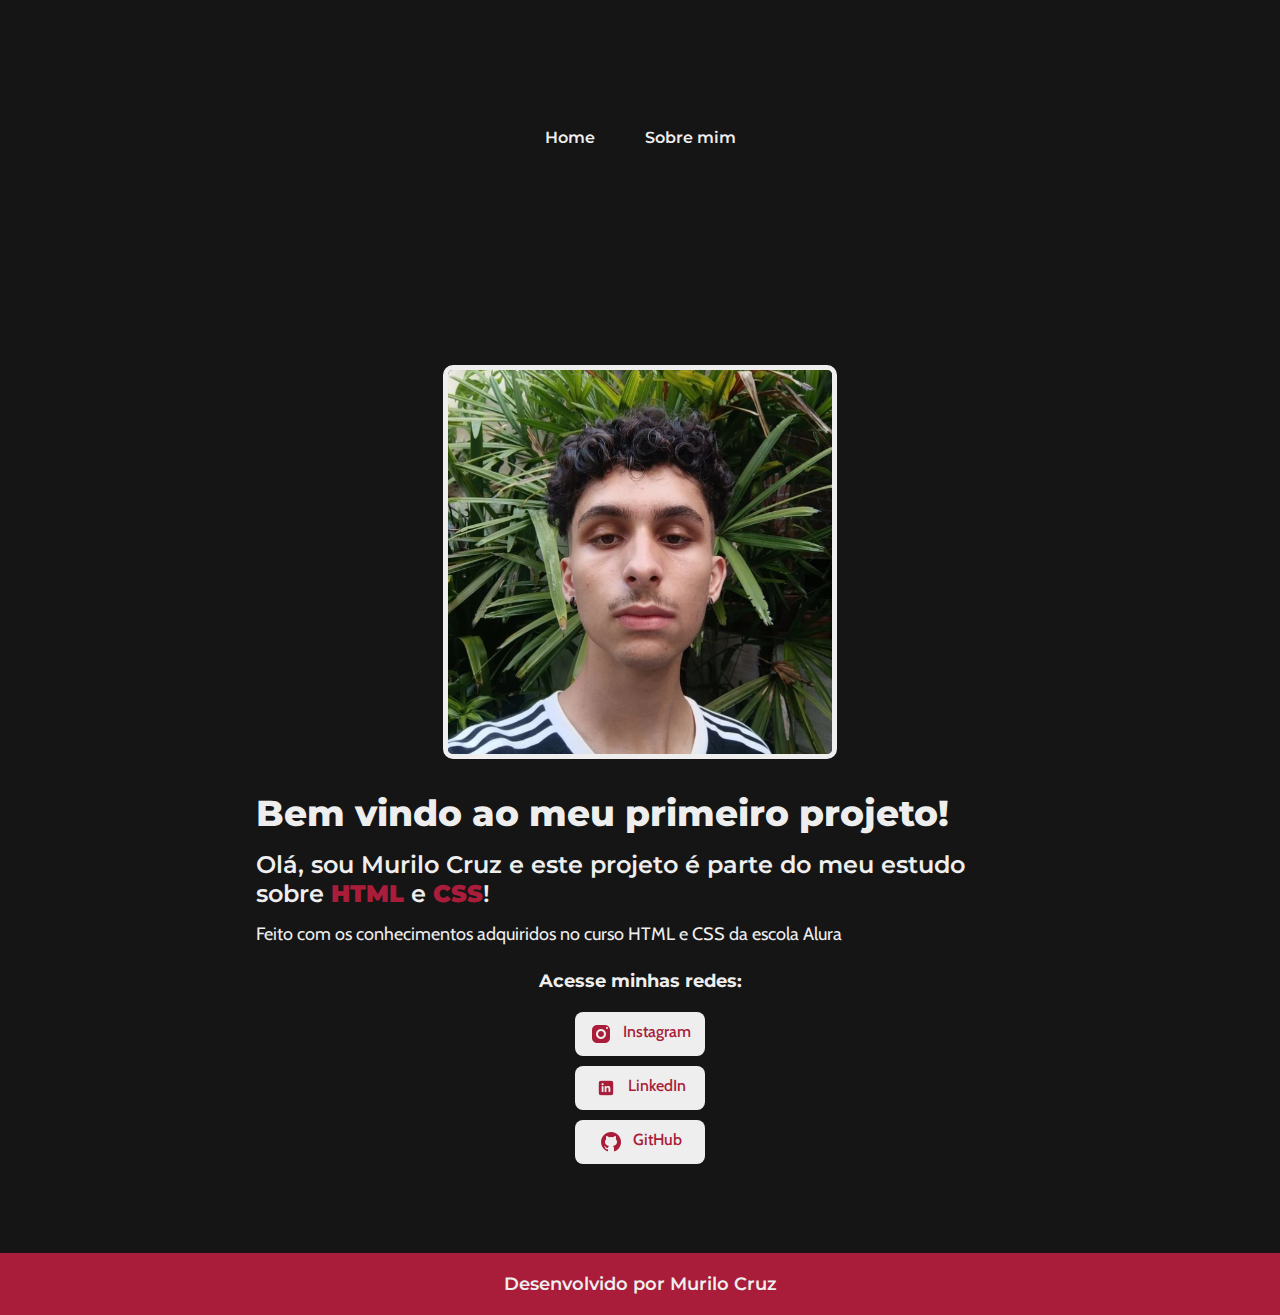
<file: index.html>
<!DOCTYPE html>
<html lang="pt-br">
<head>
    <meta charset="UTF-8">
    <meta name="viewport" content="width=device-width, initial-scale=1.0">
    <title>Projeto - Home</title>
    <link rel="stylesheet" href="./styles/style.css">
</head>
<body>
    <header class="cabecalho">
        <nav class="cabecalho__menu">
            <a class="cabecalho__menu__link" href="index.html">Home</a>
            <a class="cabecalho__menu__link" href="about.html">Sobre mim</a>
        </nav>
    </header>
    <main class="apresentacao">
        <section class="apresentacao__conteudo">
            <h1 class="apresentacao__conteudo__titulo">Bem vindo ao meu primeiro projeto!</h1>
            <h3 class="apresentacao__conteudo__subtitulo">Olá, sou Murilo Cruz e este projeto é parte do meu estudo sobre <strong class="apresentacao__conteudo__destaque-subtitulo">HTML</strong> e <strong class="apresentacao__conteudo__destaque-subtitulo">CSS</strong>!</h3>
            <p class="apresentacao__conteudo__paragrafoum">Feito com os conhecimentos adquiridos no curso <strong>HTML e CSS</strong> da escola <strong>Alura</strong></p>
            <div class="apresentacao__links">
                <h2 class="apresentacao__links__subtitulo">Acesse minhas redes:</h2>
                <a class="apresentacao__links__link" href="https://instagram.com/murilokkj">
                    <img src="./assets/instagram.png">
                    Instagram
                </a>
                <a class="apresentacao__links__link" href="https://linkedin.com/in/murilo-cruz-rodrigues">
                    <img src="./assets/linkedin.png">
                    LinkedIn
                </a>
                <a class="apresentacao__links__link" href="https://github.com/murilokkj">
                    <img src="./assets/github.png">
                    GitHub
                </a>
            </div>
        </section> 
        <img class="apresentacao__img" src="./assets/foto projeto1.png" alt="Foto da minha cara em um local com plantas e baixa iluminação">
    </main>
    <footer class="rodape">
        <p>Desenvolvido por Murilo Cruz</p>
    </footer>
</body>
</html>
</file>
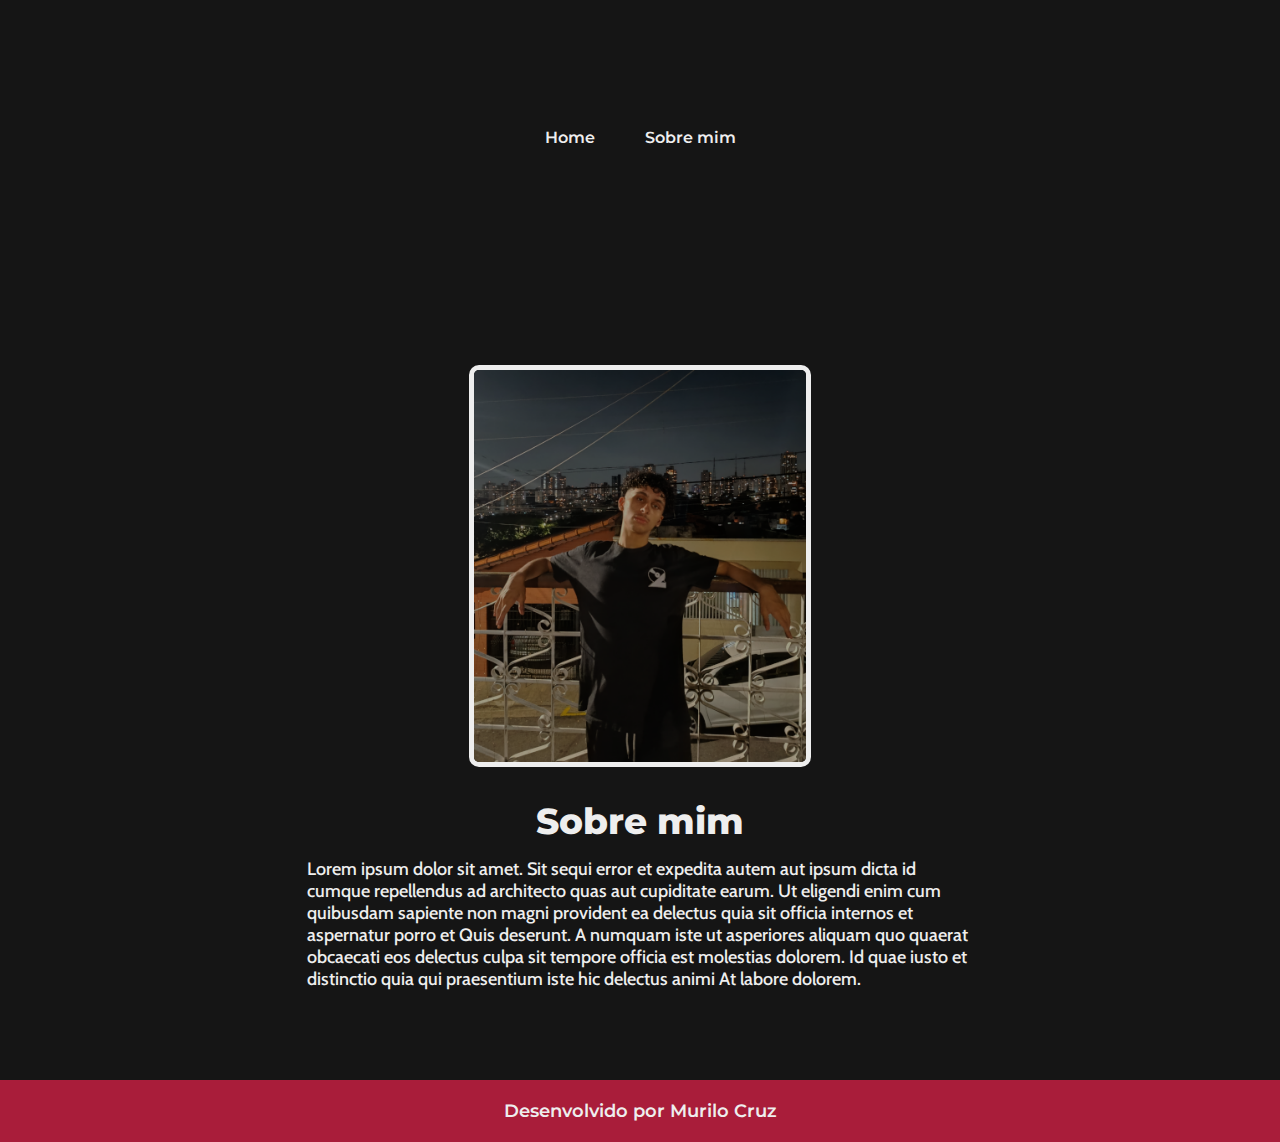
<file: about.html>
<!DOCTYPE html>
<html lang="pt-br">
<head>
    <meta charset="UTF-8">
    <meta name="viewport" content="width=device-width, initial-scale=1.0">
    <title>Projeto - Sobre mim</title>
    <link rel="stylesheet" href="./styles/style.css">
</head>
<body>
    <header class="cabecalho">
        <nav class="cabecalho__menu">
            <a class="cabecalho__menu__link" href="index.html">Home</a>
            <a class="cabecalho__menu__link" href="about.html">Sobre mim</a>
        </nav>
    </header>
    <main class="sobremim">
        <section class="sobremim__conteudo">
            <h1 class="sobremim__conteudo__titulo">Sobre mim</h1>
            <p class="sobremim__conteudo__paragrafo">Lorem ipsum dolor sit amet. Sit sequi error et expedita autem aut ipsum dicta id cumque repellendus ad architecto quas aut cupiditate earum. Ut eligendi enim cum quibusdam sapiente non magni provident ea delectus quia sit officia internos et aspernatur porro et Quis deserunt. A numquam iste ut asperiores aliquam quo quaerat obcaecati eos delectus culpa sit tempore officia est molestias dolorem. Id quae iusto et distinctio quia qui praesentium iste hic delectus animi At labore dolorem.</p>
        </section>
        <img class="sobremim__img" src="./assets/foto insta 2.png" alt="Foto minha em pé, atrás de mim, a cidade.">
    </main>
    <footer class="rodape">
        <p>Desenvolvido por Murilo Cruz</p>
    </footer>
</body>
</html>
</file>
<file: styles/style.css>
@import url('https://fonts.googleapis.com/css2?family=Cabin:ital,wght@0,400..700;1,400..700&family=Montserrat:ital,wght@0,100..900;1,100..900&display=swap');

:root {
    --cor-primaria: #151515;
    --cor-secundaria: #EEEEEE;
    --cor-terciaria: #A91D3A;

    --font-primaria: 'Montserrat', sans-serif;
    --font-secundaria: 'Cabin', sans-serif;
}

* {
    margin: 0;
    padding: 0;
}

body {
    box-sizing: border-box;
    background-color: var(--cor-primaria);
    color: var(--cor-secundaria);
    font-size: medium;
}

.cabecalho {
    padding: 1.5% 0 0 7% 
}

.cabecalho__menu {
    display: flex;
    gap: 50px;
}

.cabecalho__menu__link {
    font-family: var(--font-primaria);
    font-size: 16px;
    font-weight: 600;
    color: var(--cor-secundaria);
    text-decoration: none;
}

.cabecalho__menu__link:hover {
    color: var(--cor-terciaria);
}

.apresentacao {
    padding: 7% 20%;
    display: flex;
    align-items: center;
    justify-content: center;
    gap: 32px;
}

.apresentacao__conteudo{
    width: 50%;
    display: flex;
    flex-direction: column;
    gap: 15px;
}

.apresentacao__conteudo__titulo {
    font-size: 2.25rem;
    color: var(--cor-secundaria);
    font-family: var(--font-primaria);
    font-weight: 800;
}

.apresentacao__conteudo__subtitulo{
    font-size: 1.5rem;
    font-family: var(--font-primaria);
    font-weight: 600;

}
.apresentacao__conteudo__destaque-subtitulo {
    color: var(--cor-terciaria);
    
}

.apresentacao__conteudo__paragrafoum{
    font-size: 1.125rem;
    font-family: var(--font-secundaria);
    font-weight: 200;
}

.apresentacao__links {
    display: flex;
    flex-direction: column;
    justify-content: space-between;
    align-items: center;
    gap: 10px;
}

.apresentacao__links__subtitulo{
    font-family: var(--font-primaria);
    font-size: 18px;
    padding: 10px;
}


.apresentacao__links__link {
    display: flex;
    justify-content: center;
    gap: 10px;
    background-color: var(--cor-secundaria);
    width: 130px;
    text-align: center;
    border-radius: 8px;
    font-size: 16px;
    padding: 10px 0;
    font-family: var(--font-secundaria);
    text-decoration: none;
    color: var(--cor-terciaria);
    font-weight: 500;

}

.apresentacao__links__link:hover{
    background-color: var(--cor-secundaria);
    color: var(--cor-terciaria);
    border: 3px solid var(--cor-terciaria);
}


.apresentacao__img {
    width: 50%;
    border-radius: 10px;
    border: 5px solid var(--cor-secundaria);
}

.rodape {
    padding: 20px;
    display: flex;
    justify-content: center;
    color: var(--cor-secundaria);
    background-color: var(--cor-terciaria);
    font-family: var(--font-primaria);
    font-size:18px;
    font-weight: 600;
}

.sobremim {
    padding: 7% 24%;
    display: flex;
    align-items: center;
    justify-content: space-between;
    gap: 32px;
}

.sobremim__conteudo{
    width:50%;
    display: flex;
    flex-direction: column;
    gap: 15px;
}

.sobremim__conteudo__titulo {
    display: flex;
    justify-content: center;
    font-size: 2.25rem;
    color: var(--cor-secundaria);
    font-family: var(--font-primaria);
    font-weight: 800;
}

.sobremim__conteudo__paragrafo{
    font-size: 1.125rem;
    font-family: var(--font-secundaria);
    font-weight: 500;
}

.sobremim__img {
    width: 50%;
    border-radius: 10px;
    border: 5px solid var(--cor-secundaria);
}

@media (max-width: 1350px) {
    .cabecalho {
        padding: 10%
    }
    
    .cabecalho__menu {
        justify-content: center;
    }

    .apresentacao {
        flex-direction: column-reverse;


    }

    .apresentacao__conteudo {
        width: auto;
    }

    .sobremim {
        flex-direction: column-reverse;
    }

    .sobremim__conteudo {
        width: auto;
    }
}
</file>
